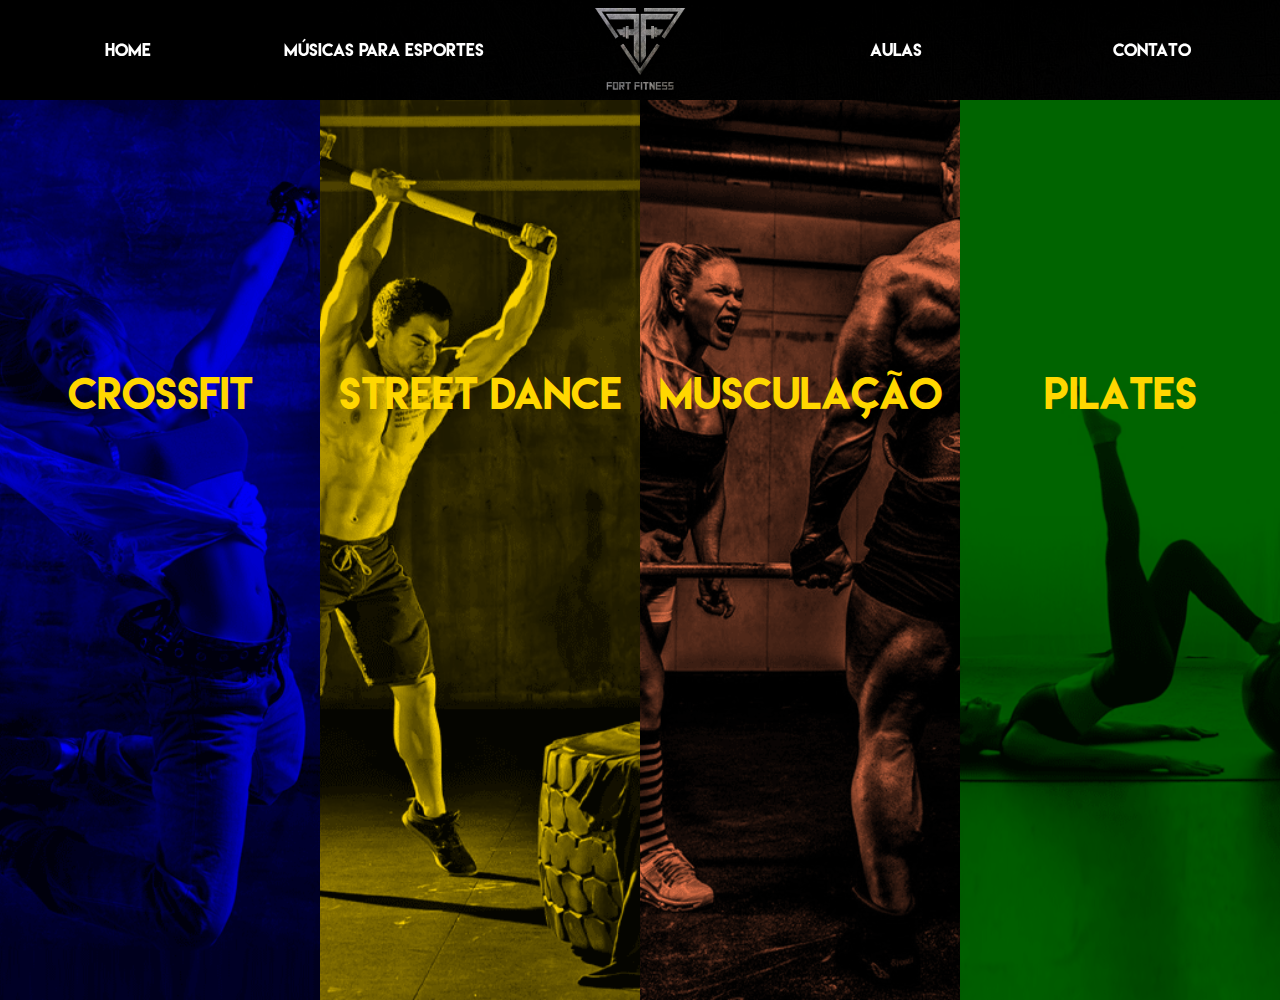
<file: aulas.html>
<!DOCTYPE html>
<html lang="pt-br">
<head>
    <meta charset="UTF-8">    <link rel="stylesheet" type="text/css" href="cssacademia.css" />
    <title>Home</title>
</head>
<body>

    <nav id='navegacao'>
        <div>
            <a href='index.html'>Home</a>
        </div>
        <div>
            <a href='musicas.html'>Músicas para esportes</a>
        </div>
        <div>
            <a href='index.html'>
                <img src='imagens\logonew.png' width="100px">
            </a>
        </div>
        <div>
            <a href='aulas.html'>Aulas</a>
        </div>
        <div>
            <a href='contato.html'>Contato</a>
        </div>
    </nav>

    <div class="spacer"></div>
    <main>
        <figure class="box_ba">
            <figcaption>Crossfit</figcaption>
            <iframe width="560" height="315" src="https://www.youtube.com/embed/h4kMJeL1pv8" frameborder="0" allow="accelerometer; autoplay; encrypted-media; gyroscope; picture-in-picture" allowfullscreen></iframe>
        </figure>
        <figure class="box_aa">
            <figcaption>Street Dance</figcaption>
            <iframe width="560" height="315" src="https://www.youtube.com/embed/qW6hOyCCqrg" frameborder="0" allow="accelerometer; autoplay; encrypted-media; gyroscope; picture-in-picture" allowfullscreen></iframe>
        </figure>
        <figure class="box_ca">
            <figcaption>Musculação</figcaption>
            <iframe width="560" height="315" src="https://www.youtube.com/embed/VoAb_hjao3o" frameborder="0" allow="accelerometer; autoplay; encrypted-media; gyroscope; picture-in-picture" allowfullscreen></iframe>
        </figure>
        <figure class="box_da">
            <figcaption>Pilates</figcaption>
            <iframe width="560" height="315" src="https://www.youtube.com/embed/kpCU5S65c6k" frameborder="0" allow="accelerometer; autoplay; encrypted-media; gyroscope; picture-in-picture" allowfullscreen></iframe>
        </figure>
    </main>

    <footer>

    </footer>
</body>
</html>
</file>
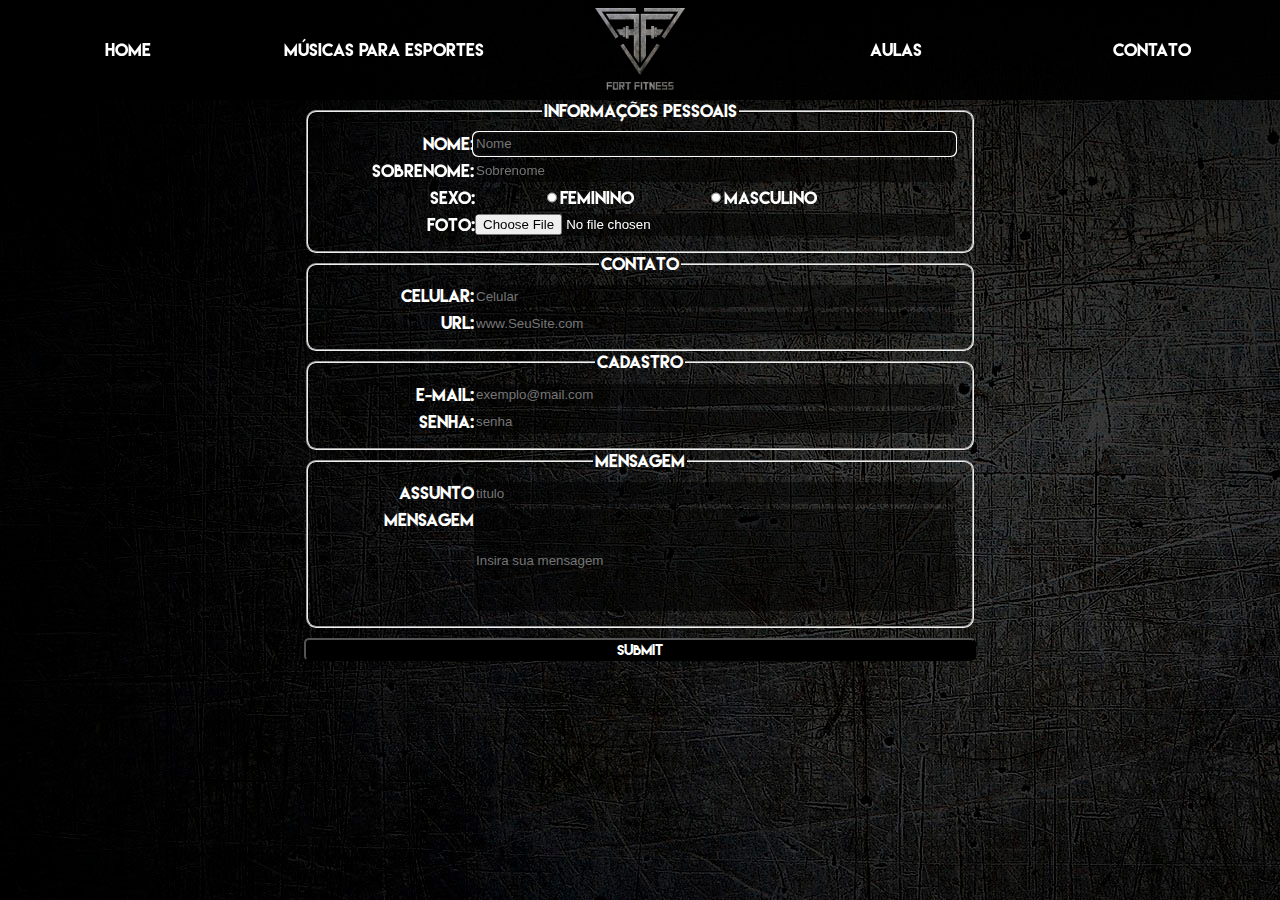
<file: contato.html>
<!DOCTYPE html>
<html lang="pt-br">
<head>
    <meta charset="UTF-8">
    <meta name="viewport" content="width=device-width, initial-scale=1.0">
    <link rel="stylesheet" type="text/css" href="cssacademia.css" />
    <title>Home</title>
</head>
<body>

    <nav id='navegacao'>
        <div>
            <a href='index.html'>Home</a>
        </div>
        <div>
            <a href='musicas.html'>Músicas para esportes</a>
        </div>
        <div>
            <a href='index.html'>
                <img src='imagens\logonew.png' width="100px">
            </a>
        </div>
        <div>
            <a href='aulas.html'>Aulas</a>
        </div>
        <div>
            <a href='contato.html'>Contato</a>
        </div>
    </nav>

    <div class="spacer"></div>
    
    <main id='main'>
        <form name='dados' method="post" >
            <fieldset>
                <legend>Informações Pessoais</legend>
                <div class="tr">
                    <label class='td1' for='fname'>Nome: </label>
                    <input class='td2' type='text' name='fname' placeholder='Nome' maxlength='100' autofocus="autofocus" required="required"><br/>
                </div>
                <div class="tr">
                    <label class='td1' for='lname'>Sobrenome: </label>
                    <input class='td2' type='text' name='lname' placeholder='Sobrenome' maxlength='100' required="required"><br/>
                </div>
                <div class="tr">
                    <label class='td1' for='sexo'>Sexo: </label>
                    <div id='osradios'>
                        <input class='td2' id='radios' type='radio' name='sexo'>Feminino</input>
                        <input class='td2' id='radios' type='radio' name='sexo'>Masculino</input>
                    </div>
                </div>
                <div class="tr">
                    <label class='td1' for='arquivo'>foto: </label>
                    <input class='td2' name="arquivo" type="file" />
                </div>
            </fieldset>
            <fieldset>
                <legend>Contato</legend>
                <div class="tr">
                    <label class='td1' for='telefone' type='tel'>Celular: </label>
                    <input class='td2' type='tel' name='telefone' placeholder='Celular' pattern="([0-9]{2})[0-9]"><br/>
                </div>
                <div class="tr">
                    <label class='td1' for='homepage'>Url: </label>
                    <input class='td2' type="url" name="homepage" placeholder="www.SeuSite.com"/><br/>
                </div>
            </fieldset>
            <fieldset>
                <legend>Cadastro</legend>
                <div class="tr">
                    <label class='td1' for='usermail'>E-mail: </label>
                    <input class='td2' type="email" name="usermail" placeholder='exemplo@mail.com' required="required"/><br/>
                </div>
                <div class="tr">
                    <label class='td1' for='password'>Senha: </label>
                    <input class='td2' type='password' name='senha' placeholder='senha'><br/>
                </div>
            </fieldset>
            <fieldset>
                <legend>Mensagem</legend>
                <div class="tr">
                    <label class='td1' for='usermail'>Assunto</label>
                    <input class='td2' type="email" name="usermail" placeholder='titulo' required="required"/><br/>
                </div>
                <div class="tr">
                    <label class='td1' for='mensagem'>Mensagem</label>
                    <input class='td2' id='mensagem' type='text-area' name='mensagem' placeholder='Insira sua mensagem'><br/>
                </div>
            </fieldset>
                <input class='submit' type="submit">
        </form>
    </main>

    <footer>

    </footer>
</body>
</html>
</file>
<file: cssacademia.css>
@font-face {
    src: url("LemonMilk.otf");
    font-family: LemonMilk;
}

html, body {
    padding: 0px;
    margin: 0px;
    height: 100%;
    font-family: LemonMilk;
    background-image: url(imagens/bg.jpg);
}

a:visited, a:link {
    color: white;
    text-decoration: none;
}

#navegacao {
    position: fixed;
    vertical-align: middle;
    text-align: center;
    width: 100%;
    z-index: 50;
    min-width: 510px;
}

#navegacao div {
    /* margin: 0; */
    /* position: relative; */
    float: left;
    display: flex;
    justify-content: center;
    align-items: center;
    width: 20%;
    height: 100px;
    background-color: rgba(0, 0, 0, 0.9);
    color: white;
}

.spacer {
    height: 100px;
}

.spacerplayer {
    height: 60px;
}

#logo {
    position: fixed;
    top: 40px;
    margin: 0;
    width: 100%;
    display: flex;
    align-items: center;
    justify-content: center;
}

main{
    margin: 0 auto;    
    display: flex;
    flex-direction: row;
}

/* Used in home */

.box_a, .box_b, .box_c, .box_d{
    width: 25%;
    height: 100vh;
    display: flex;
    flex-wrap: wrap;    
    background-size: cover;
    background-position: top center;
    justify-content: center;
    align-content: center;
    align-items: center;
    background-repeat: no-repeat;
    transition: all 0.7s ease ;
    box-sizing: border-box;
    padding: 0px;
    margin: 0px;
    
}

.box_a{
    background-image: url(imagens/crossfit.png);
    
}
.box_b{
    background-image: url(imagens/danca.png);
    
}
.box_c{
    background-image: url(imagens/musculacao.png);
}
.box_d{
    background-image: url(imagens/pilates.png);
    
}

.box_a:hover{
    cursor: pointer;  
    background-color: gold;
    background-blend-mode: multiply;     
}

.box_b:hover{
    cursor: pointer;  
    background-color: blue;
    background-blend-mode: multiply;     
}

.box_c:hover{
    cursor: pointer;  
    background-color: coral;
    background-blend-mode: multiply;     
}

.box_d:hover{
    cursor: pointer;  
    background-color: darkgreen;
    background-blend-mode: multiply;     
}

/* Used in musicas */

.box_ma, .box_mb, .box_mc {
    width: 33%;
    display: flex;
    /* flex-wrap: wrap;     */
    justify-content: center;
    /*background-size: 100%;*/
    /* align-content: center; */
    /* align-items: center; */
    background-repeat: no-repeat;
    transition: all 0.7s ease ;
    box-sizing: border-box;
    padding: 0px;
    margin: 0px;
    
}

.box_ma audio, .box_mb audio, .box_mc audio {
    top: 110px;
    position: fixed;
    justify-content: center;
    width: 30%;
}

#letter {
    color: white;
    text-align: center;
}


figcaption{
    color: gold ;
    font-family: LemonMilk;
    font-size: 250%;
    line-height: 0.9;
    margin: 0;
    border: 0;
    padding: 0;
}

/* Used in aulas */

.box_aa, .box_ba, .box_ca, .box_da{
    width: 25%;
    height: 100vh;
    display: flex;
    flex-wrap: wrap;    
    background-size: cover;
    background-position: top center;
    justify-content: center;
    align-content: center;
    align-items: center;
    background-repeat: no-repeat;
    transition: all 0.7s ease ;
    box-sizing: border-box;
    padding: 0px;
    margin: 0px;
    
}

.box_aa{
    background-image: url(imagens/crossfit.png);
    cursor: pointer;  
    background-color: gold;
    background-blend-mode: multiply;    
}
.box_ba{
    background-image: url(imagens/danca.png);
    cursor: pointer;  
    background-color: blue;
    background-blend-mode: multiply;
    
}
.box_ca{
    background-image: url(imagens/musculacao.png);
    cursor: pointer;  
    background-color: coral;
    background-blend-mode: multiply;
}
.box_da{
    background-image: url(imagens/pilates.png);
    cursor: pointer;  
    background-color: darkgreen;
    background-blend-mode: multiply;
    
}

.box_a:hover{
    cursor: pointer;  
    background-color: gold;
    background-blend-mode: multiply;     
}

.box_b:hover{
    cursor: pointer;  
    background-color: blue;
    background-blend-mode: multiply;     
}

.box_c:hover{
    cursor: pointer;  
    background-color: coral;
    background-blend-mode: multiply;     
}

.box_d:hover{
    cursor: pointer;  
    background-color: darkgreen;
    background-blend-mode: multiply;     
}

/* Used in contatos */

#main {
    justify-content: center;
    align-content: center;
    align-items: center;
}

form {
    color: white;
    width: 100vmax;
    display: flex;
    flex-direction: column;
    justify-content: center;
    align-content: center;
    align-items: center;
    border-radius: 10px;
    min-width: 950px;
}

fieldset {
    border-radius: 10px;
    width: 50%;
    justify-content: center;
    align-content: center;
    align-items: center;
    display: table;
}

input, label, legend {
    border-radius: 5px;
    text-align: center;
    /* width: 60%; */
}

.tr {
    /* background-color: teal; */
    display: flex;
    flex-direction: row;
    margin: 5px;
    /* width: 100%; */
}

.tr .td1 {
    align-content: right;
    text-align: right;
    width: 50%;
}

.tr .td2 {
    color: white;
    align-content: left;
    text-align: left;
    width: 160%;
    border: none;
    background-color: rgba(0, 0, 0, 0.5);
    /* background-color: blue; */
}

#osradios {
    /* background-color: grey; */
    width: 160%;
}

#radios {
    width: 10px;
    margin-left: 15%;
}

.submit {
    margin-top: 10px;
    width: 52.5%;
    background-color: black;
    color: white;
    font-family: LemonMilk;
}

#mensagem {
    height: 100px;
    /* color: white; */
}
</file>
